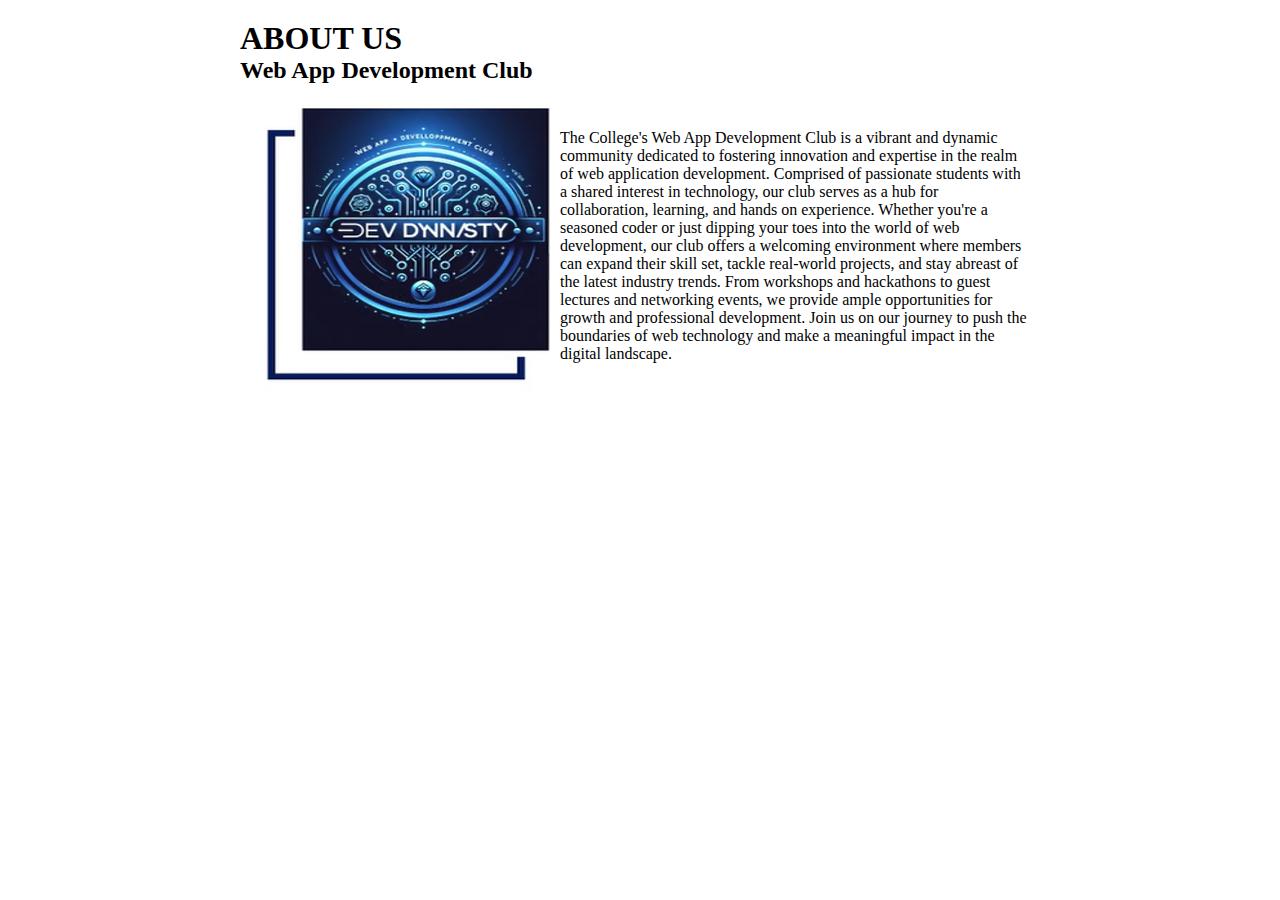
<file: about.html>
<!DOCTYPE html>
<html lang="en">
<head>
    <meta charset="UTF-8">
    <meta name="viewport" content="width=device-width, initial-scale=1.0">
    <title>About Us</title>
    <link rel="stylesheet" href="home.css">
</head>
<body>
    <header>
    </header>
    <div class="container1">
        <section class="about-section">
            <h1>ABOUT US </h1>
            <h2>Web App Development Club</h2>
            <table cellspacing="10">
                <tr>
                    <td>
                        <img src="images/abtimage.png"alt=""width="300px" height="300px">
                    </td>
                    <td>
                    <p>The College's Web App Development Club is a vibrant and dynamic community dedicated to
                        fostering innovation and expertise in the realm of web application development. Comprised of
                        passionate students with a shared interest in technology, our club serves as a hub for
                        collaboration, learning, and hands on experience. Whether you're a seasoned coder or just
                        dipping your toes into the world of web development, our club offers a welcoming
                        environment where members can expand their skill set, tackle real-world projects, and stay
                        abreast of the latest industry trends. From workshops and hackathons to guest lectures and
                        networking events, we provide ample opportunities for growth and professional development.
                        Join us on our journey to push the boundaries of web technology and make a meaningful
                        impact in the digital landscape.</p>            
                    </section>
    </div>
</body>
</html>
</file>
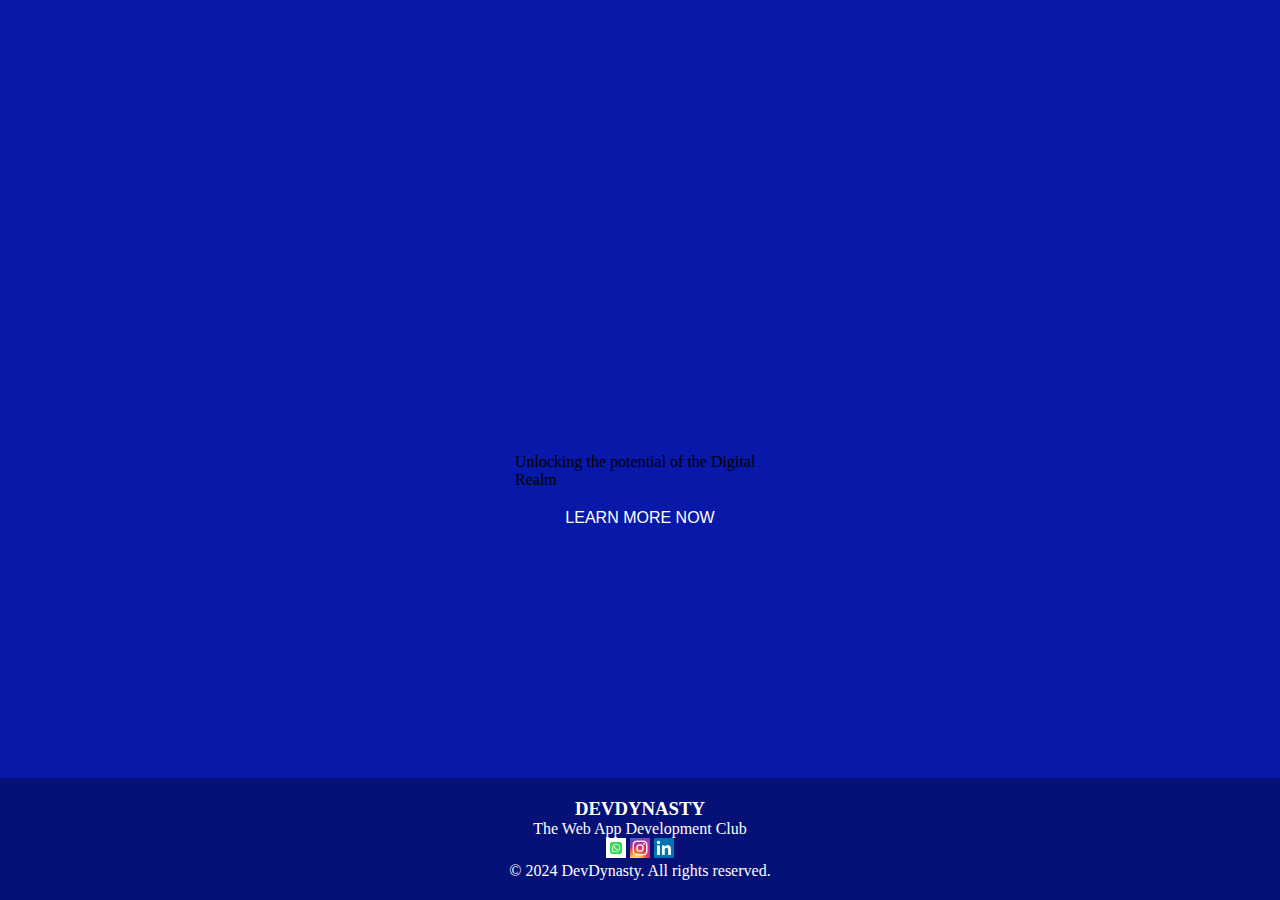
<file: home.html>
<!DOCTYPE html>
<html lang="en">
<head>
    <link rel="stylesheet" href="home.css">
<meta charset="UTF-8">
<meta name="viewport" content="width=device-width, initial-scale=1.0">
<title>Text Animation: Left to Right</title>
<div class="container">
    <div class="box">

        <div class="title">
            <span class="block"></span>
            <h1>Hi!<span></span></h1>
        </div>

        <div class="role">
            <div class="block"></div>
            <p>Welcome to DevDynasty </p>
        </div>
        <p>Unlocking the potential of the Digital Realm</p>
    <button class="button1">LEARN MORE NOW </button>
 </div>
 <footer class="footer">
    <div class="footer-content">
        <h3>DEVDYNASTY</h3>
        <p>The Web App Development Club</p>
        <a href="https://chat.whatsapp.com/JiVxl84r4004r8eOtHkzsJ">
        <img src="images/wp.jpg" alt=""width="20px" height="20px"></a>
        <a href="https://www.instagram.com/devdynasty200?igsh=eWVqeWhoaWs0aXk1">
        <img src="images/Ig.jpg" alt=""width="20px" height="20px"></a>
        <a href="#">
        <img src="images/ln.jpg" alt=""width="20px" height="20px" ></a>
        <p>&copy; 2024 DevDynasty. All rights reserved.</p>
    </div>
</footer>  
</div>
</body>
</html>
</file>
<file: home.css>
@import url('https://fonts.googleapis.com/css?family=Lato:300,400|Poppins:300,400,800&display=swap');

* {
  margin: 0;
  padding: 0;
}

body, html {
   overflow: hidden;
}

.container {
  width: 100%;
  height: 100vh;
  background:#0818A8;

  display: flex;
  justify-content: center;
  align-items: center;

  .box {
    width: 250px;
    height: 250px;
    position: relative;
    display: flex;
    justify-content: center;
    flex-direction: column;

    .title {
      width: 100%;
      position: relative;
      display: flex;
      align-items: center;
      height: 50px;

      .block {
        width: 0%;
        height: inherit;
        background: #89CFF0;
        position: absolute;
        animation: mainBlock 2s cubic-bezier(.74, .06, .4, .92) forwards;
        display: flex;
      }

      h1 {
        font-family: 'Poppins';
        color: #fff;
        font-size: 32px;
        -webkit-animation: mainFadeIn 2s forwards;
        -o-animation: mainFadeIn 2s forwards;
        animation: mainFadeIn 2s forwards;
        animation-delay: 1.6s;
        opacity: 0;
        display: flex;
        align-items: baseline;
        position: relative;

        span {
          width:0px;
          height: 0px;
          -webkit-border-radius: 50%;
          -moz-border-radius: 50%;
          border-radius: 50%;

          background: #89CFF0;
          -webkit-animation: load 0.6s cubic-bezier(.74, .06, .4, .92) forwards;
          animation: popIn 0.8s cubic-bezier(.74, .06, .4, .92) forwards;
          animation-delay: 2s;
          margin-left: 5px;
          margin-top: -10px;
          position: absolute;
          bottom: 13px;
          right: -12px;

        }
      }
    }

    .role {
        width: 100%;
        position: relative;
        display: flex;
        align-items: center;
        height: 50px;

      .block {
        width: 0%;
        height: inherit;
        background: #89CFF0;
        position: absolute;
        animation: secBlock 2s cubic-bezier(.74, .06, .4, .92) forwards;
        animation-delay: 2s;
        display: grid;
      }

      p {
        animation: secFadeIn 2s forwards;
        animation-delay: 3.2s;
        opacity: 0;
         font-weight: 900;
        font-family: 'Poppins';
        color: white;
        font-size: 32px;
        white-space: nowrap;
      }
    }
  }
}
.container1 {
  max-width: 800px; 
  margin: 0 auto; 
  padding: 20px; 
}


.about-section {
  margin-bottom: 20px; 
}
.button1 {
  background-color:#0818A8; 
  border: none;
  color: white;
  padding: 16px 32px;
  text-align: center;
  text-decoration: none;
  display: inline-block;
  font-size: 16px;
  margin: 4px 2px;
  transition-duration: 0.4s;
  cursor: pointer;
}
.button1:hover{
  background-color:#061177; 
  color: black; 
  border: 2px solid #061177;}


.footer {
  background-color:#061177; /* Background color */
  color: #fff; /* Text color */
  padding: 20px 0; /* Padding top and bottom */
  text-align: center; /* Center-align text */
  position: fixed; /* Fix the footer at the bottom */
  width: 100%; /* Full width */
  bottom: 0; /* Stick to the bottom */
}

.footer-content {
  max-width: 1200px; /* Limit content width */
  margin: 0 auto; /* Center content horizontally */

  .footer-content img{
    width: 10px; 
    margin: 10px; 
  }
}
@keyframes mainBlock {
  0% {
    width: 0%;
    left: 0;

  }
  50% {
    width: 100%;
    left: 0;

  }
  100% {
    width: 0;
    left: 100%;
  }
}

@keyframes secBlock {
  0% {
    width: 0%;
    left: 0;

  }
  50% {
    width: 100%;
    left: 0;

  }
  100% {
    width: 0;
    left: 100%;
  }
}

@keyframes mainFadeIn {
  0% {
    opacity: 0;
  }
  100% {
    opacity: 1;
  }
}


@keyframes popIn {
  0% {
    width: 0px;
    height: 0px;
    background: #89CFF0;
    border: 0px solid #ddd;
    opacity: 0;
  }
  50% {
    width: 10px;
    height: 10px;
    background: #89CFF0;
    opacity: 1;
    bottom: 45px;
  }
   65% {
      width: 7px;
    height: 7px;
      bottom: 0px;
      width: 15px
   }
   80% {
      width: 10px;
    height: 10px;
      bottom: 20px
   }
  100% {
    width: 7px;
    height: 7px;
    background: #89CFF0;
    border: 0px solid #222;
    bottom: 13px;

  }
}


@keyframes secFadeIn {
  0% {
    opacity: 0;

  }
  100% {
    opacity: 1;
  }
}

@keyframes top {
  0% {
    opacity: 0;
     bottom: -80px
  }
  100% {
    opacity: 1;
     bottom: 0px

  }
}

@keyframes icon {
  0% {
    opacity: 0;
     transform: scale(0.0);
  }
   50% {
      opacity: 1;
     transform: scale(1.3) rotate(-02deg);
   }
  100% {
    opacity: 1;
     bottom: 0px;
  }
}
</file>
